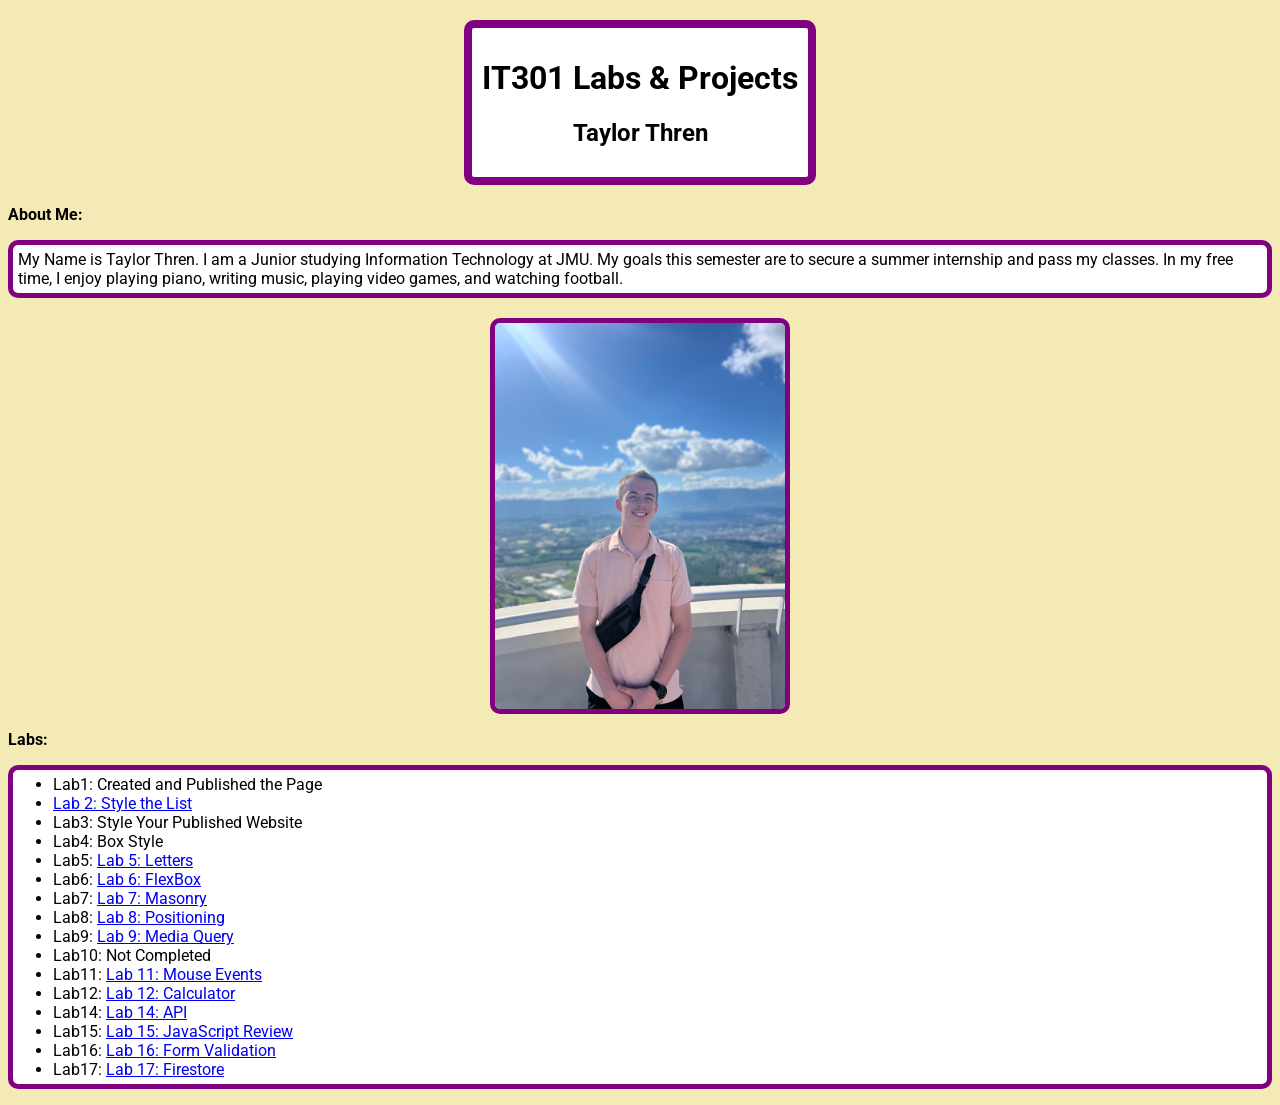
<file: index.html>
<!DOCTYPE html>
<html lang="en">
<head>
    <meta charset="UTF-8">
    <meta name="viewport" content="width=device-width, initial-scale=1.0">
    <title>IT 301 Taylor Thren</title>
     <link rel="preconnect" href="https://fonts.googleapis.com">
     <link rel="preconnect" href="https://fonts.gstatic.com" crossorigin>
     <link href="https://fonts.googleapis.com/css2?family=Roboto&display=swap" rel="stylesheet">
     <link rel="stylesheet" href="stylemain.css">
</head>
<body>
    <header>
        <h1>
            IT301 Labs & Projects
            <br>
            <h2>Taylor Thren
            </h2>
        </h1>
    </header>
    <main>
        <p #id="aboutme">
            <b>About Me:</b>
            <div>
                My Name is Taylor Thren. I am a Junior studying Information Technology at JMU.
                My goals this semester are to secure a summer internship and pass my classes.
                In my free time, I enjoy playing piano, writing music, playing video games, and watching football.
            </div>
        <img src="me.jpg" alt="A photo of me.">
        </p>
        <p #id="labs">
        <b>Labs:</b>
        <ul #id="list1">
            <li>Lab1: Created and Published the Page</li>
            <li><a href="https://thrento.github.io/IT301_Labs_Projects_thrento/lab2.html">Lab 2: Style the List</a></li>
            <li>Lab3: Style Your Published Website</li>
            <li>Lab4: Box Style</li>
            <li>Lab5: <a href="https://thrento.github.io/IT301_Labs_Projects_thrento/lab5-letters.html">Lab 5: Letters</a></li>
            <li>Lab6: <a href="https://thrento.github.io/IT301_Labs_Projects_thrento/Lab6-FlexBox.html">Lab 6: FlexBox</a></li>
            <li>Lab7: <a href="https://thrento.github.io/IT301_Labs_Projects_thrento/Lab7-Masonry.html">Lab 7: Masonry</a></li>
            <li>Lab8: <a href="https://thrento.github.io/IT301_Labs_Projects_thrento/lab8-position.html">Lab 8: Positioning</a></li>
            <li>Lab9: <a href="https://thrento.github.io/IT301_Labs_Projects_thrento/lab9-MediaQuery.html">Lab 9: Media Query</a></li>
            <li>Lab10: Not Completed</li>
            <li>Lab11: <a href="https://thrento.github.io/IT301_Labs_Projects_thrento/lab11-MouseEvents.html">Lab 11: Mouse Events</a></li>
            <li>Lab12: <a href="https://thrento.github.io/IT301_Labs_Projects_thrento/lab12-Calculator.html">Lab 12: Calculator</a></li>
            <li>Lab14: <a href="https://thrento.github.io/IT301_Labs_Projects_thrento/lab14-API.html">Lab 14: API</a></li>
            <li>Lab15: <a href="https://thrento.github.io/IT301_Labs_Projects_thrento/Lab15-JavaScriptReview.html">Lab 15: JavaScript Review</a></li>
            <li>Lab16: <a href="https://thrento.github.io/IT301_Labs_Projects_thrento/lab16-FormValidation.html">Lab 16: Form Validation</a></li>
            <li>Lab17: <a href="https://thrento.github.io/IT301_Labs_Projects_thrento/lab17-firestore.html">Lab 17: Firestore</a></li>
        </ul>
        </p>
    </main>
</body>
</html>
</file>
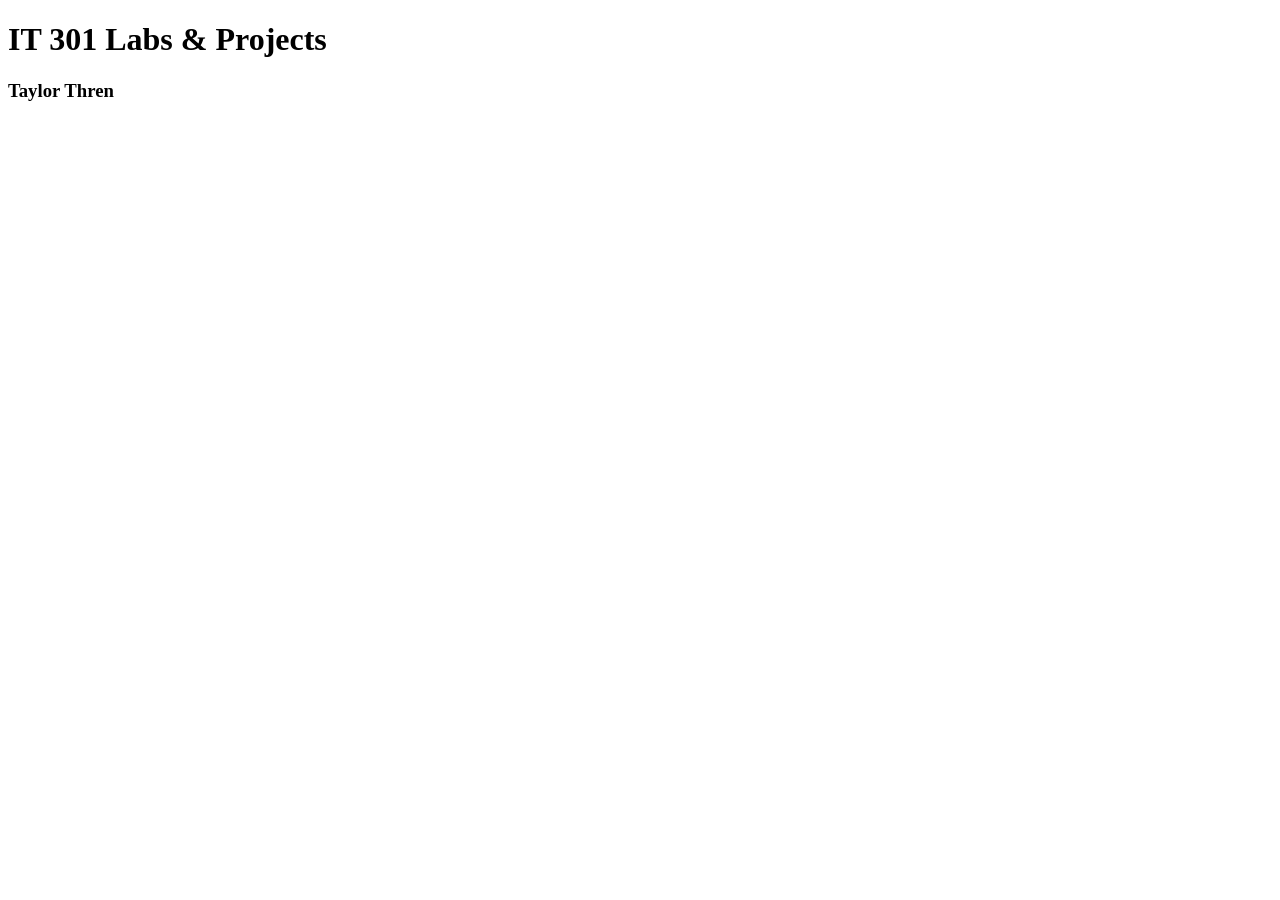
<file: IT301-Labs&Projects-TaylorThren.html>
<!DOCTYPE html>
<html lang="en">
<head>
    <meta charset="UTF-8">
    <meta name="viewport" content="width=device-width, initial-scale=1.0">
    <title>Practice List Forms & Styling</title>
</head>
<body>
    <header>
        <h1>
            IT 301 Labs & Projects
            <br>
            <h3>
                Taylor Thren
            </h3>
        </h1>
    </header>
    <main>
        <ol>
            
        </ol>
    </main>
</body>
</html>
</file>
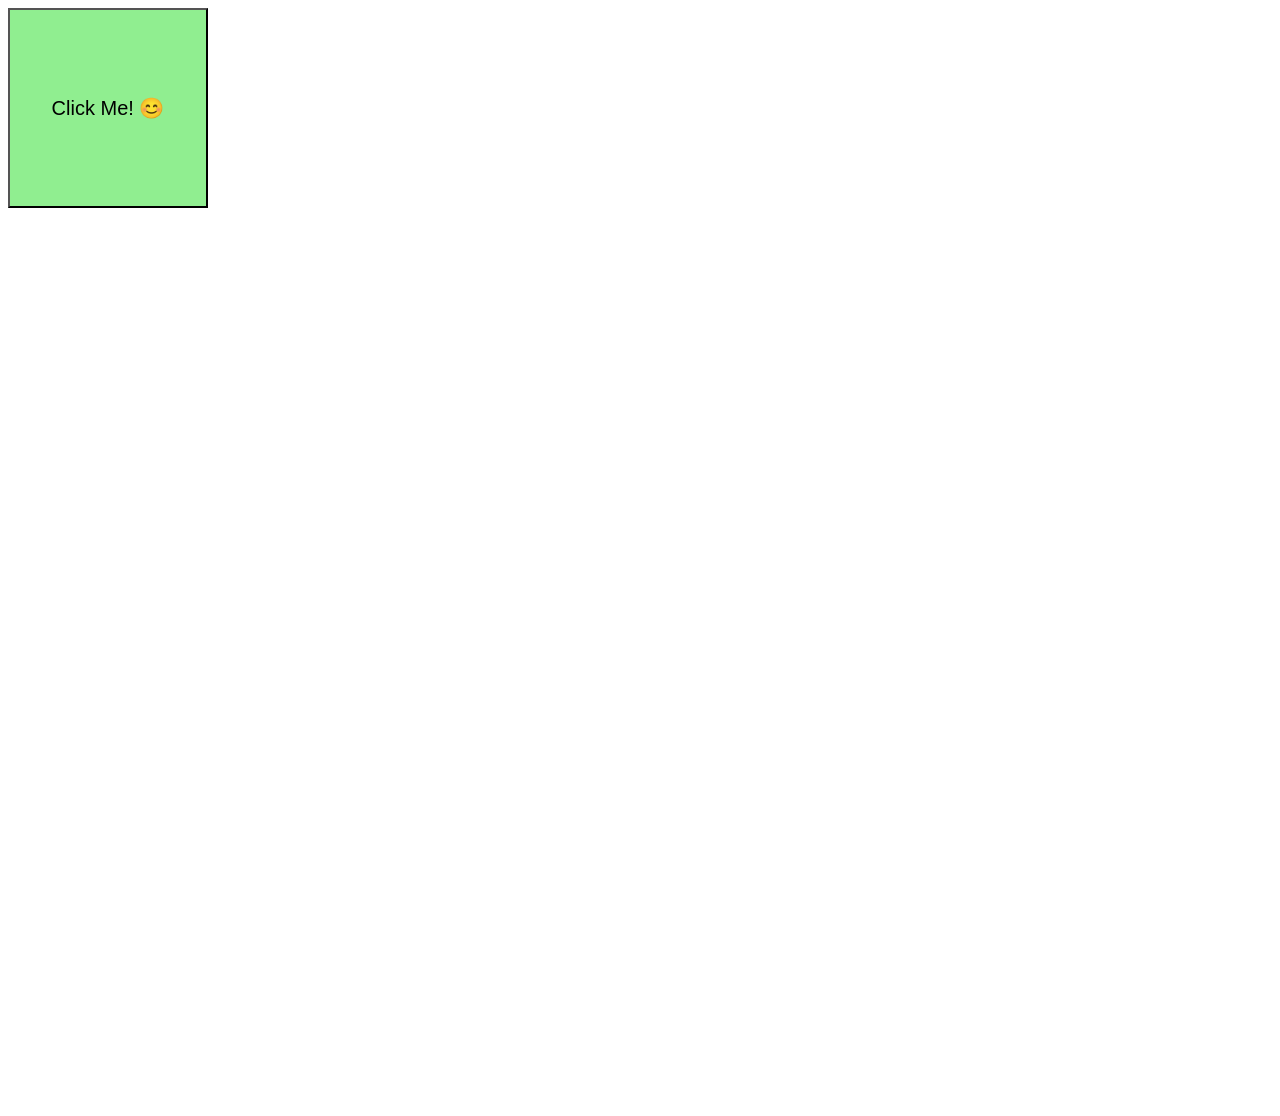
<file: lab11-MouseEvents.html>
<!DOCTYPE html>
<html lang="en">
<head>
    <meta charset="UTF-8">
    <meta name="viewport" content="width=device-width, initial-scale=1.0">
    <title>Document</title>
    <style>
        #box {
            width: 200px;
            height: 200px;
            background-color: lightgreen;
            display: flex;
            justify-content: center;
            align-items: center;
            font-size: 20px;
            cursor: pointer;
        }
        #body {
            height: 100vh;
            display: flex;
            justify-content: center;
            align-items: center;
        }
    </style>
</head>
<body>
    <button id="box">Click Me! 😊</button>
    <div id="body"></div>
    <script>
        const box = document.getElementById('box');
        const body = document.getElementById('body');
        function clickAction(event) {
            box.style.backgroundColor = 'red';
            box.textContent = "OUCH! 🤕";
        }
        function mouseOverAction(event) {
            box.style.backgroundColor = 'yellow';
            box.textContent = "Don't Touch Me 😠";
        }
        function mouseOutAction(event) {
            box.style.backgroundColor = 'lightgreen';
            box.textContent = "Phew 😌";
        }
        function doubleClickAction(event) {
            box.style.backgroundColor = 'pink';
            box.textContent = "Double Trouble 😵";
        }
        function mouseMoveAction(event) {
            box.style.backgroundColor = 'lightblue';
            box.textContent = "I see you 👀";
        }
        box.addEventListener('click', clickAction);
        box.addEventListener('mouseover', mouseOverAction);
        box.addEventListener('mouseout', mouseOutAction);
        box.addEventListener('dblclick', doubleClickAction);
        body.addEventListener('mousemove', mouseMoveAction);

    </script>
</body>
</html>
</file>
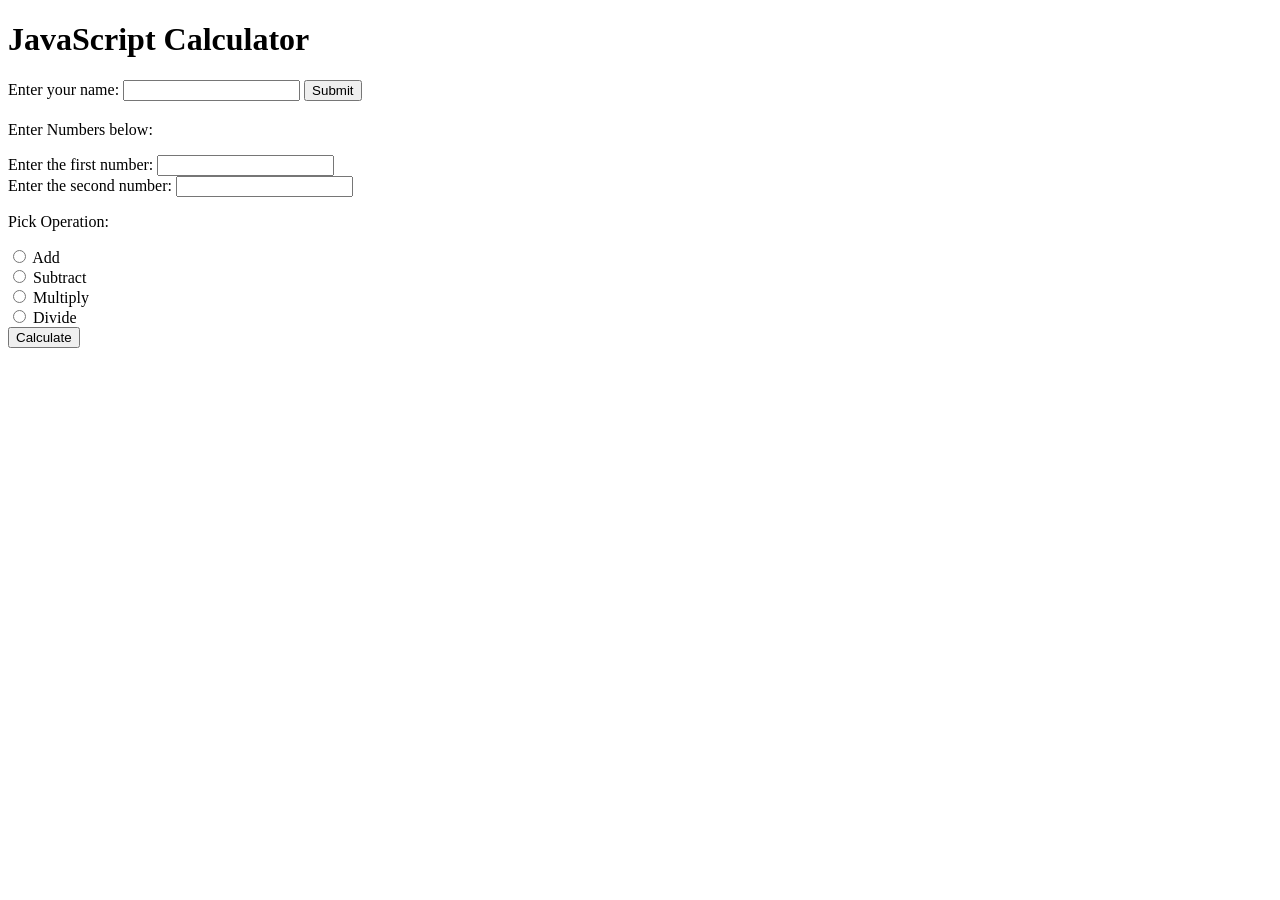
<file: lab12-Calculator.html>
<!DOCTYPE html>
<html lang="en">
<head>
    <meta charset="UTF-8">
    <meta name="viewport" content="width=device-width, initial-scale=1.0">
    <title>JavaScript Calculator</title>
</head>
<body>
    <header>
        <h1>JavaScript Calculator</h1>
    </header>
    <label for="name">Enter your name:</label>
    <input type="text" id="name" name="name">
    <button onclick="user()">Submit</button>
    <h2 id="greeting"></h2>
    <p>Enter Numbers below:</p>
    <label for="num1">Enter the first number:</label>
    <input type="number" id="num1" name="num1"><br>
    <label for="num2">Enter the second number:</label>
    <input type="number" id="num2" name="num2"><br>
    <p>Pick Operation:</p>
    <input type="radio" id="add" name="operation" value="add">
    <label for="add">Add</label><br>
    <input type="radio" id="subtract" name="operation" value="subtract">
    <label for="subtract">Subtract</label><br>
    <input type="radio" id="multiply" name="operation" value="multiply">
    <label for="multiply">Multiply</label><br>
    <input type="radio" id="divide" name="operation" value="divide">
    <label for="divide">Divide</label><br>
    <button onclick="calculate()">Calculate</button>
    <p id="answer"></p>
    <script>
        function user() {
            const name = document.getElementById("name").value;
            document.getElementById("greeting").textContent = "Hello, " + name + "!";
        }
        function calculate(){
            const input1 = document.getElementById("num1");
            const input2 = document.getElementById("num2");
            const num1 = parseFloat(input1.value);
            const num2 = parseFloat(input2.value);
            const operation = document.querySelector('input[name="operation"]:checked').value;
            let result;
            if (operation === "add"){
                result = num1 + num2;
            } else if (operation === "subtract"){
                result = num1 - num2;
            } else if (operation === "multiply"){
                result = num1 * num2;
            } else if (operation === "divide"){
                result = num1 / num2;
            }
            document.getElementById("answer").textContent = "Result: " + result;
    }
    </script>
</body>
</html>
</file>
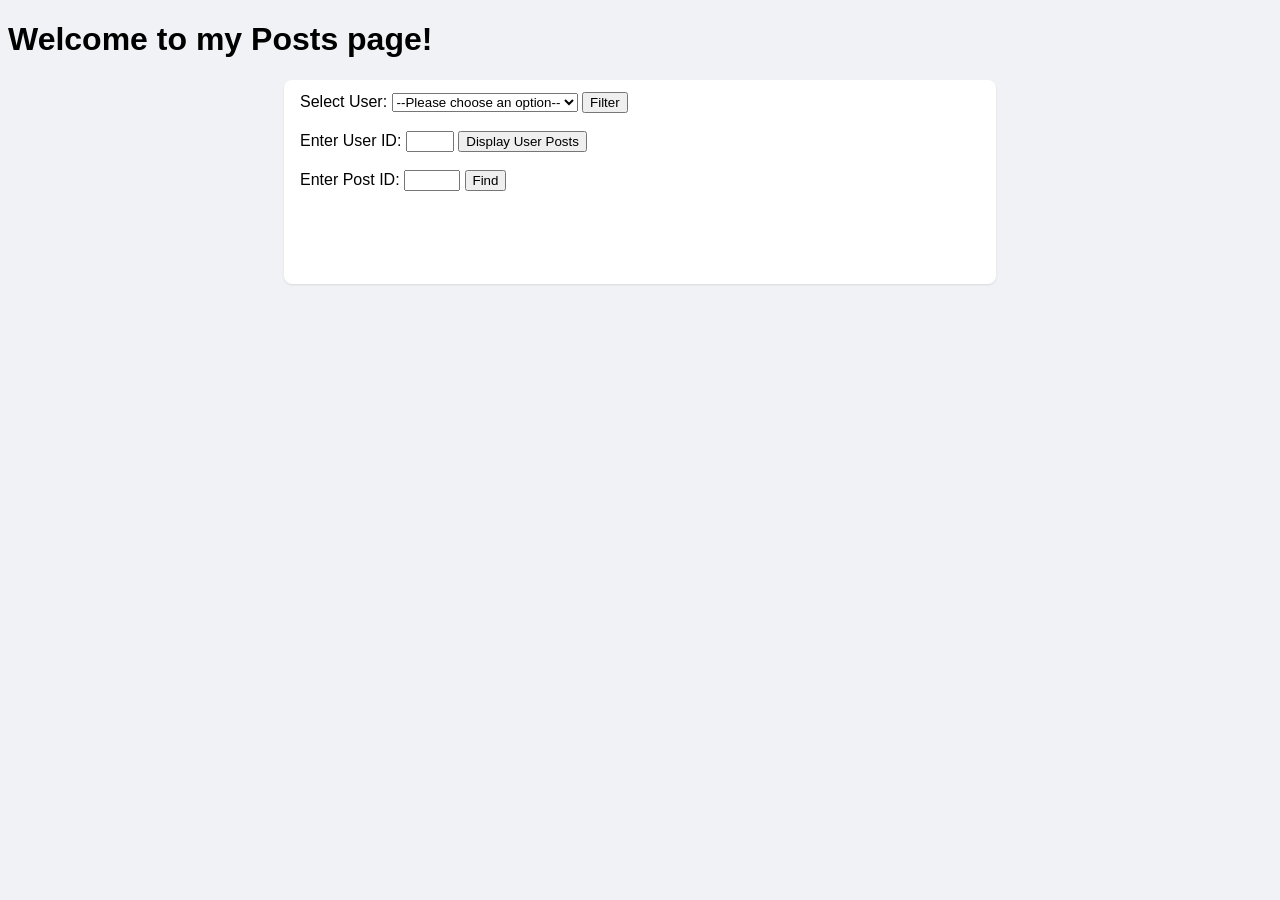
<file: Lab15-JavaScriptReview.html>
<!DOCTYPE html>
<html lang="en">
<head>
    <meta charset="UTF-8">
    <meta name="viewport" content="width=device-width, initial-scale=1.0">
    <title>Posts </title>

    <style>
       body {
          background-color: #f0f2f5;
          font-family: Helvetica, Arial, sans-serif;
       }

       form {
          min-height: 180px;
       }
       article, form {
          background-color: #ffffff;
          border-radius: 8px;
          box-shadow: 0 1px 2px rgba(0, 0, 0, 0.1);
          padding: 12px 16px;
          margin-bottom: 16px;
          max-width: 680px;
          margin-left: auto;
          margin-right: auto;
       }

       h2 {
          color: #050505;
          font-size: 0.9375rem;
          font-weight: 600;
          margin: 0 0 4px 0;
       }

       p {
          color: #050505;
          font-size: 0.9375rem;
          line-height: 1.3333;
          margin: 8px 0 0 0;
       }
    </style>
</head>

<body>
<h1> Welcome to my Posts page! </h1>

    <form action="#">

        <label for="userID">Select User:</label>
        <select id="userID">
            <option value="">--Please choose an option--</option>
            <option value="1">User 1</option>
            <option value="2">User 2</option>
            <option value="3">User 3</option>
            <option value="4">User 4</option>
            <option value="5">User 5</option>
            <option value="6">User 6</option>
            <option value="7">User 7</option>
        </select>

        <button type="button" id="filterBtn">Filter</button>

        <br><br>

        <label for="displayUserID">Enter User ID:</label>
        <input type="number" id="displayUserID" min="1" max="10">

        <button type="button" id="displayUserBtn">Display User Posts</button>

        <br><br>

        <label for="postID">Enter Post ID:</label>
        <input type="number" id="postID" min="1" max="100">

        <button type="button" id="findBtn">Find</button>

    </form>

    <script>
        // task 1
        fetch("https://jsonplaceholder.typicode.com/posts")
            .then(response => response.json())
            .then(posts => {
                console.table(posts);
                // task 3/task 4
                let filterBtn = document.getElementById('filterBtn');
                filterBtn.addEventListener('click', function() {
                    let userID = document.getElementById('userID').value;
                    posts.forEach(post => {
                        if (post.userId == userID) {
                            console.table(post);
                        }
                    });
                });
                // task 5
                let displayUserBtn = document.getElementById('displayUserBtn');
                displayUserBtn.addEventListener('click', function() {
                    let displayUserID = document.getElementById('displayUserID').value;
                    let userPosts = posts.filter(post => post.userId == displayUserID);
                    displayPosts(userPosts);
                });
                // task 6
                let findBtn = document.getElementById('findBtn');
                findBtn.addEventListener('click', function() {
                    let postID = document.getElementById('postID').value;
                    let displayUserID = document.getElementById('displayUserID').value;
                    let foundPost = posts.find(post => post.id === Number(postID));
                    if (foundPost) {
                        displayPosts([foundPost]);
                    } else {
                        alert("Post not found.");
                    }
                });
            });
        // task 2 display all
        let profileDisplay = document.createElement('div');
        document.body.appendChild(profileDisplay);
        function displayPosts(posts) {
            profileDisplay.innerHTML = '';
            posts.forEach(post => {
                let article = document.createElement('article');
                let h2 = document.createElement('h2');
                h2.textContent = post.title;
                let p = document.createElement('p');
                p.textContent = post.body;
                let userId = document.createElement('p');
                userId.textContent = "User ID: " + post.userId;
                let postID = document.createElement('p');
                postID.textContent = "Post ID: " + post.id;
                article.appendChild(h2);
                article.appendChild(p);
                article.appendChild(userId);
                article.appendChild(postID)
                profileDisplay.appendChild(article);
            })
        }



    </script>

</body>
</html>
</file>
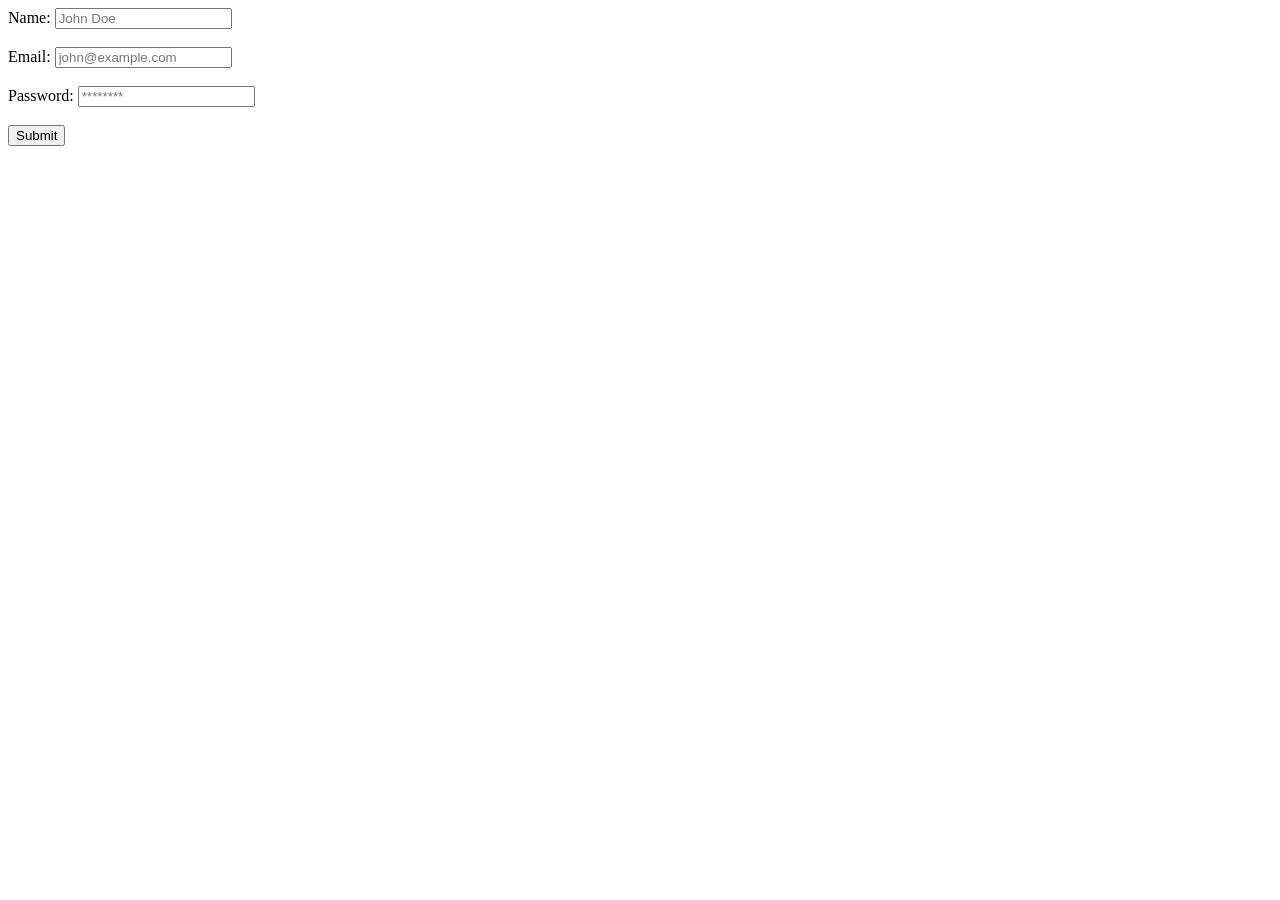
<file: lab16-FormValidation.html>
<!DOCTYPE html>
<html lang="en">
<head>
    <meta charset="UTF-8">
    <meta name="viewport" content="width=device-width, initial-scale=1.0">
    <title>Document</title>
    <style>
         #password-rules {
            display: none;
            margin-top: 5px;
        }

        /* Show the rules div when the password field is focused */
        #password:focus + #password-rules {
            display: block;
        }
    </style>
</head>
<body>
    <form action="#" method="post" id="myForm">
        <label for="name">Name:</label>
        <input type="text" id="name" name="name" required placeholder="John Doe">
        <br><br>
        <label for="email">Email:</label>
        <input type="email" id="email" name="email" required placeholder="john@example.com">
        <br><br>
        <label for="password">Password:</label>
        <input type="password" id="password" name="password" required placeholder="********">
        <div  class="rules" id="password-rules">
            <div id="rule-length" class="rule">✖ At least 6 characters</div>
            <div id="rule-special" class="rule">✖ Must include a special character (!@#$...)</div>
            <div id="rule-uppercase" class="rule">✖ Must include an uppercase letter (A-Z)</div>
        </div>
        <br><br>
        <input type="submit" value="Submit">
    </form>
    <script>
        const form = document.getElementById('myForm');
        const passwordInput = document.getElementById('password');
        const ruleLength = document.getElementById('rule-length');
        const ruleSpecial = document.getElementById('rule-special');
        const ruleUppercase = document.getElementById('rule-uppercase');

        passwordInput.addEventListener('input', () => {
            const password = passwordInput.value;

            // Check for length
            if (password.length >= 6) {
                ruleLength.textContent = '✔ At least 6 characters';
                ruleLength.style.color = 'green';
            } else {
                ruleLength.textContent = '✖ At least 6 characters';
                ruleLength.style.color = 'red';
            }

            // Check for special character
            if (/[!@#$%^&*(),.?":{}|<>]/.test(password)) {
                ruleSpecial.textContent = '✔ Must include a special character (!@#$...)';
                ruleSpecial.style.color = 'green';
            } else {
                ruleSpecial.textContent = '✖ Must include a special character (!@#$...)';
                ruleSpecial.style.color = 'red';
            }

            // Check for uppercase letter
            if (/[A-Z]/.test(password)) {
                ruleUppercase.textContent = '✔ Must include an uppercase letter (A-Z)';
                ruleUppercase.style.color = 'green';
            } else {
                ruleUppercase.textContent = '✖ Must include an uppercase letter (A-Z)';
                ruleUppercase.style.color = 'red';
            }
        });

        form.addEventListener('submit', (event) => {
            event.preventDefault();
            alert('Form submitted successfully!');
        });
    </script>
</body>
</html>
</file>
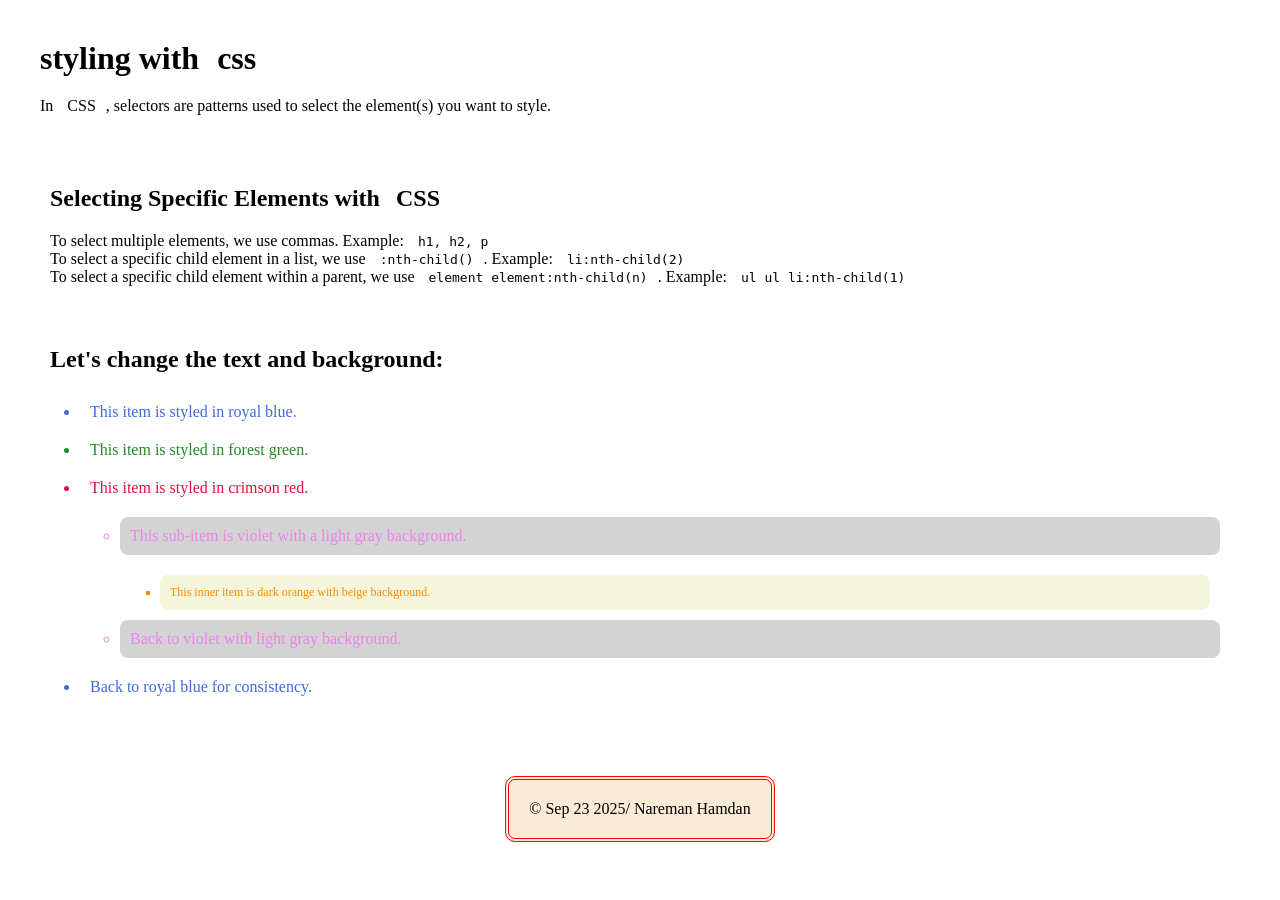
<file: lab2.html>
<!DOCTYPE html>
<html lang="en">
<head>
  <meta charset="UTF-8">
  <meta name="viewport" content="width=device-width, initial-scale=1.0">
  <title>Styling with CSS</title>
  <link rel="stylesheet" href="stylelab2.css">
</head>
<body>


  <header>
    <h1>styling with <span>css</span></h1>
    <p>In <span>CSS</span>, selectors are patterns used to select the element(s) you want to style.</p>
  </header>

 <main>

    <section>
      <h2>Selecting Specific Elements with <span>CSS</span></h2>
      <p>
        To select multiple elements, we use commas. Example: <code>h1, h2, p</code><br>
        To select a specific child element in a list, we use <code>:nth-child()</code>. Example: <code>li:nth-child(2)</code><br>
        To select a specific child element within a parent, we use <code>element element:nth-child(n)</code>. Example: <code>ul ul li:nth-child(1)</code>

      </p>
    </section>

    <section>
        <h2>Let's change the text and background:</h2>
        <ul>
          <li>This item is styled in royal blue.</li>
          <li>This item is styled in forest green.</li>
          <li>This item is styled in crimson red.</li>

          <ul>
            <li>This sub-item is violet with a light gray background.</li>
            <ul>
              <li>This inner item is dark orange with beige background.</li>
            </ul>
            <li>Back to violet with light gray background.</li>
          </ul>

          <li>Back to royal blue for consistency.</li>
        </ul>
      </section>

  </main>

  <footer>
    <p>&#169; Sep 23 2025/ Nareman Hamdan</p>
  </footer>

</body>
</html>
</file>
<file: stylemain.css>
* {
  box-sizing: border-box;
}
header{
    border: 8px solid purple;
    border-radius: 10px;
    width: fit-content;
    margin: 20px auto;
    background-color: white;
    text-align: center;
    padding: 10px;
}
body {
  font-family: "Roboto", sans-serif;
  background-color: rgb(243, 234, 181);
}
div{
  padding: 5px;
  border: 5px solid purple;
  border-radius: 10px;
  background-color: white;
}
img {
  display: block;
  margin-left: auto;
  margin-right: auto;
  border: 5px solid purple;
  border-radius: 10px;
  place-items: center;
  margin-top: 20px;


  width: 300px;
  height: auto;
}
ul{
  padding-top: 5px;
  padding-bottom: 5px;
  border: 5px solid purple;
  border-radius: 10px;
  background-color: white;
}
</file>
<file: stylelab2.css>
*{
    padding:10px;
    margin:0;
}


section{
  margin: 20px 0;
}

ul{
  padding-left: 40px;
}

ul ul ul {
  margin-top: 10px;
}

/* 1. Headings */



/* 2. Force 'CSS' to stay uppercase */


/* 3. Paragraph styling */



/* 4. Section borders */


/* 5. List styling */


/* Main list item colors */
section > ul > li:nth-child(1)
{color: royalblue;}
section > ul > li:nth-child(2)
{color: forestgreen;}
section > ul > li:nth-child(3)
{color: crimson;}


/* Sub-list */
section > ul > ul > li:nth-child(1)
{color: violet;
background: lightgray;
border-radius: 8px;}


/* Inner sub-list */
section > ul > ul > ul > li:nth-child(1)
{color: darkorange;
background: beige;
border-radius: 8px;
font-size: 0.75em}


/* Second violet item in sublist */
section > ul > ul > li:nth-child(3)
{color: violet;
background: lightgray;
border-radius: 8px;}

/* Final main list item */
section > ul > li:nth-child(5)
{color: royalblue;}


/* Footer */
footer{
   border: 4px double red;
  border-radius: 10px;
  width: fit-content;
  margin: 20px auto;
  background-color: antiquewhite;
  text-align: center;
  padding: 10px;
}
</file>
